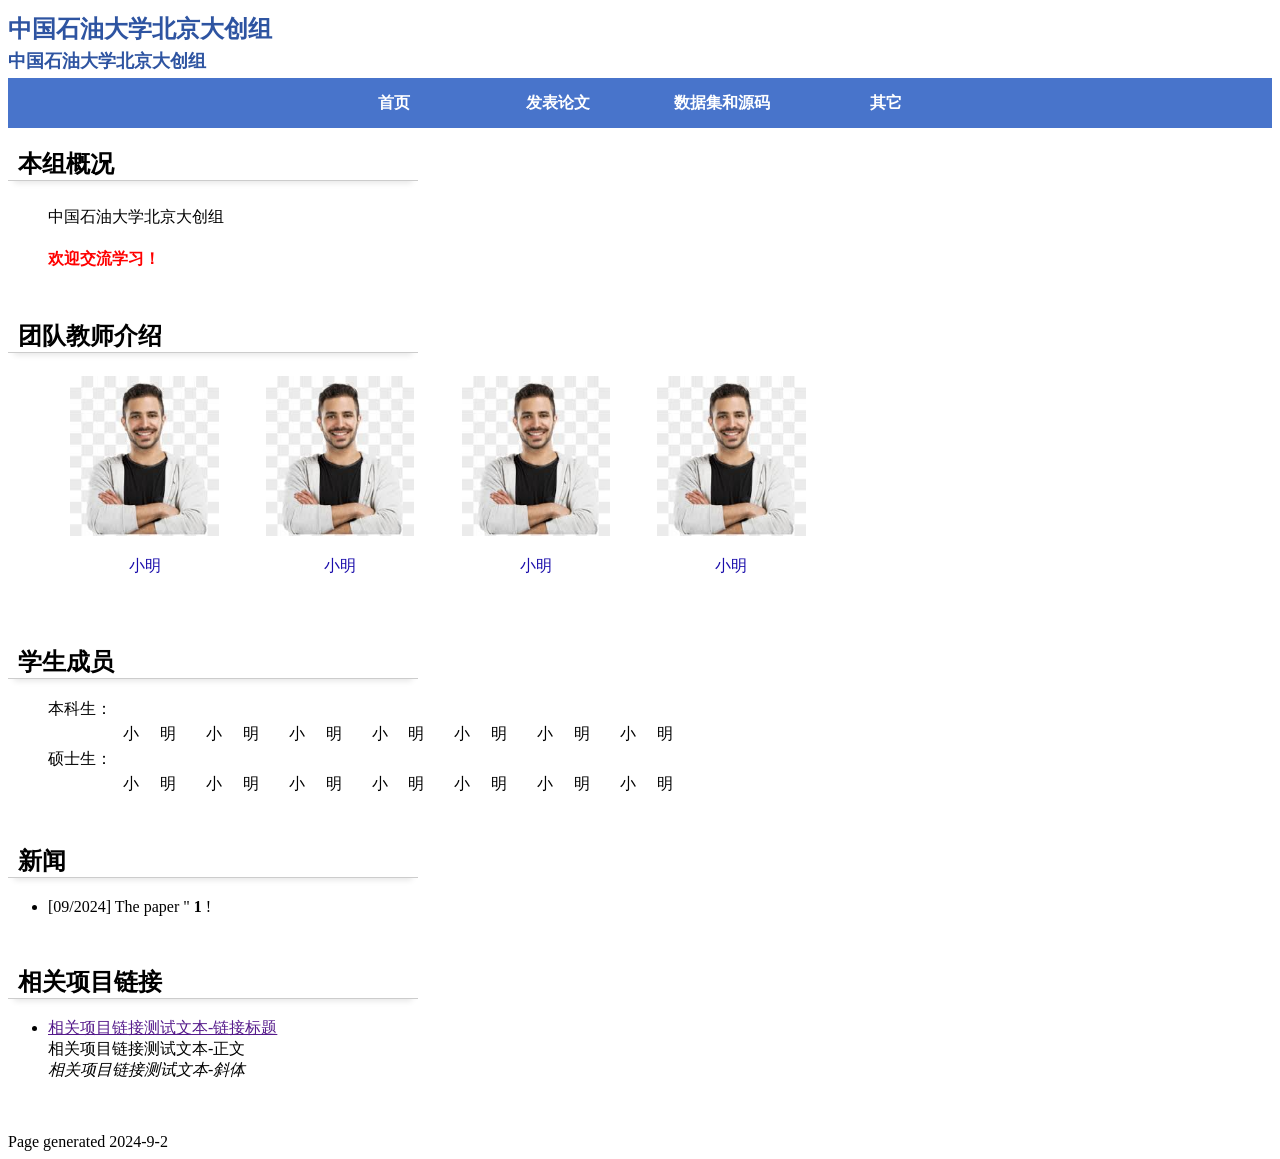
<file: index.html>
<!DOCTYPE html PUBLIC "-//W3C//DTD XHTML 1.1//EN"
  "http://www.w3.org/TR/xhtml11/DTD/xhtml11.dtd">
<html xmlns="http://www.w3.org/1999/xhtml" xml:lang="en">

<head>
  <meta charset="UTF-8">
  <meta name="viewport" content="width=device-width, initial-scale=1.0">
  <title>中国石油大学北京大创组</title>
  
  <style>
	  

h2 {
	padding-left:10px;
    border-bottom: 1px solid #cccccc;
    width:400px;
    box-shadow: 0  8px 6px -6px rgba(0, 0, 0, 0.1);
}

	
    .header {
      background-image: url('picture/title.png');
      background-size: cover;
      background-position: center;
      height: 70px;
      position: relative; 
    }

	.chinese-heaher-title {
	  margin:0;
	  position: absolute; 
	  font-size: 24px;
	  color: rgb(46, 84, 161);
	  top:5px;
	  
	}
	
    .english-heaher-title {
	  margin:0;
      position: absolute; 
      font-size: 18px;
      color: rgb(46, 84, 161);
	  bottom:5px;
    }
    
.button-container {
      background-image: url('picture/blue.png'); 
      background-size: cover;
      background-position: center;
      text-align: center;
    }
    
    .button-container button {
      display: inline-block;
      background-color: transparent;
      border: 2px solid transparent;
      width: 160px;
      height: 50px;
      font-size: 16px;
      color: white;
      font-weight: bold;
      transition: background-color 0.3s, color 0.3s; 
    }
    
    .button-container button:hover {
      background-color: rgb(46, 84, 161); 
      color: white; 
    }
	
  </style>
</head>
<body>
	
	
  <div class="header">
  <h1 class="chinese-heaher-title">中国石油大学北京大创组</h1>
  <h1 class="english-heaher-title">中国石油大学北京大创组</h1>
  </div>
  
  <div class="button-container">
    <button onclick="window.location.href='index.html'">首页</button>
    <button onclick="window.location.href='allpaper.html'">发表论文</button>
    <button onclick="window.location.href='codeanddataset.html'">数据集和源码</button>
    <button onclick="window.location.href='other.html'">其它</button>
  </div>
  
  
</body>



<h2 >本组概况</h2>
<p style="margin-left: 40px;margin-right:100px;line-height: 2;text-align: justify;">中国石油大学北京大创组
<p style="margin-left: 40px;margin-right:100px; color:red; font-weight: bold;">欢迎交流学习！</p>



   
  
  
<h2 style="margin-top:50px;">团队教师介绍</h2>
<style>
    .imgtable a {
        color: #1a0dab; 
        text-decoration: none;
    }
    .imgtable a:hover {
	color: #551a8b; 
        text-decoration: underline; 
    }
  .imgtable td {
    text-align: center;
  }
</style>

<table class="imgtable" style="margin-left: 40px; width:780px;">
  <tr>
    <td>
      <a href="https://cup2024innowang.github.io/">
        <img src="picture/man.jpg" alt="小明" height="160px" />
      </a>
      <div style="text-align: center;">
        <p><a href="https://cup2024innowang.github.io/">小明</a></p>
      </div>
    </td>
    <td>

    </td>
    <td>
      <a href="https://cup2024innowang.github.io/">
        <img src="picture/man.jpg" alt="小明" height="160px" />
      </a>
      <div style="text-align: center;">
        <p><a href="https://cup2024innowang.github.io/">小明</a></p>
      </div>
    </td>
    <td>

    </td>
    <td>
      <a href="https://cup2024innowang.github.io/">
        <img src="picture/man.jpg" alt="小明" height="160px" />
      </a>
      <div style="text-align: center;">
        <p><a href="https://cup2024innowang.github.io/">小明</a></p>
      </div>
    </td>
   <td>

    </td>
    <td>
      <a href="https://cup2024innowang.github.io/">
        <img src="picture/man.jpg" alt="小明" height="160px" />
      </a>
      <div style="text-align: center;">
        <p><a href="https://cup2024innowang.github.io/">小明</a></p>
      </div>
    </td>
  </tr>
</table>


  

<h2 style="margin-top:50px;">学生成员</h2>  
<style>
  .student-list ul {
    list-style: none; 
    width: 700px; 
	 padding-left: 40px;
  }
  .student-list li {
    display: flex; 
    justify-content: space-between;
    margin: 4px 60px; 
	
  }
  .student-list span.name {
    flex: 1; 
    text-align: justify; 
    text-align-last: justify; 
    margin: 0 15px;
  }
</style>

<div class="student-list">
  <ul>
    <span>本科生：</span>
	<li><span class="name">小明</span><span class="name">小明</span><span class="name">小明</span><span class="name">小明</span><span class="name">小明</span><span class="name">小明</span><span class="name">小明</span></li>
	<span>硕士生：</span>
	<li><span class="name">小明</span><span class="name">小明</span><span class="name">小明</span><span the class="name">小明</span><span class="name">小明</span><span class="name">小明</span><span class="name">小明</span></li>
  </ul>
</div>


  
<h2 style="margin-top:50px;">新闻</h2>

<ul>
<li><p>[09/2024]  The paper " <b>1</b> !
</ul>
  

<h2 style="margin-top:50px;">相关项目链接</h2> 


	<ul>
		<li>
			<p><a href="">相关项目链接测试文本-链接标题</a> <br />
				相关项目链接测试文本-正文<br />
				<i>相关项目链接测试文本-斜体</i>
			</p>
		</li>
	</ul>
  
<br />
</ul>
<div id="footer">
<div id="footer-text">
<br>Page generated 2024-9-2
</div>
</div>
</div>
</body>
</html>
</file>
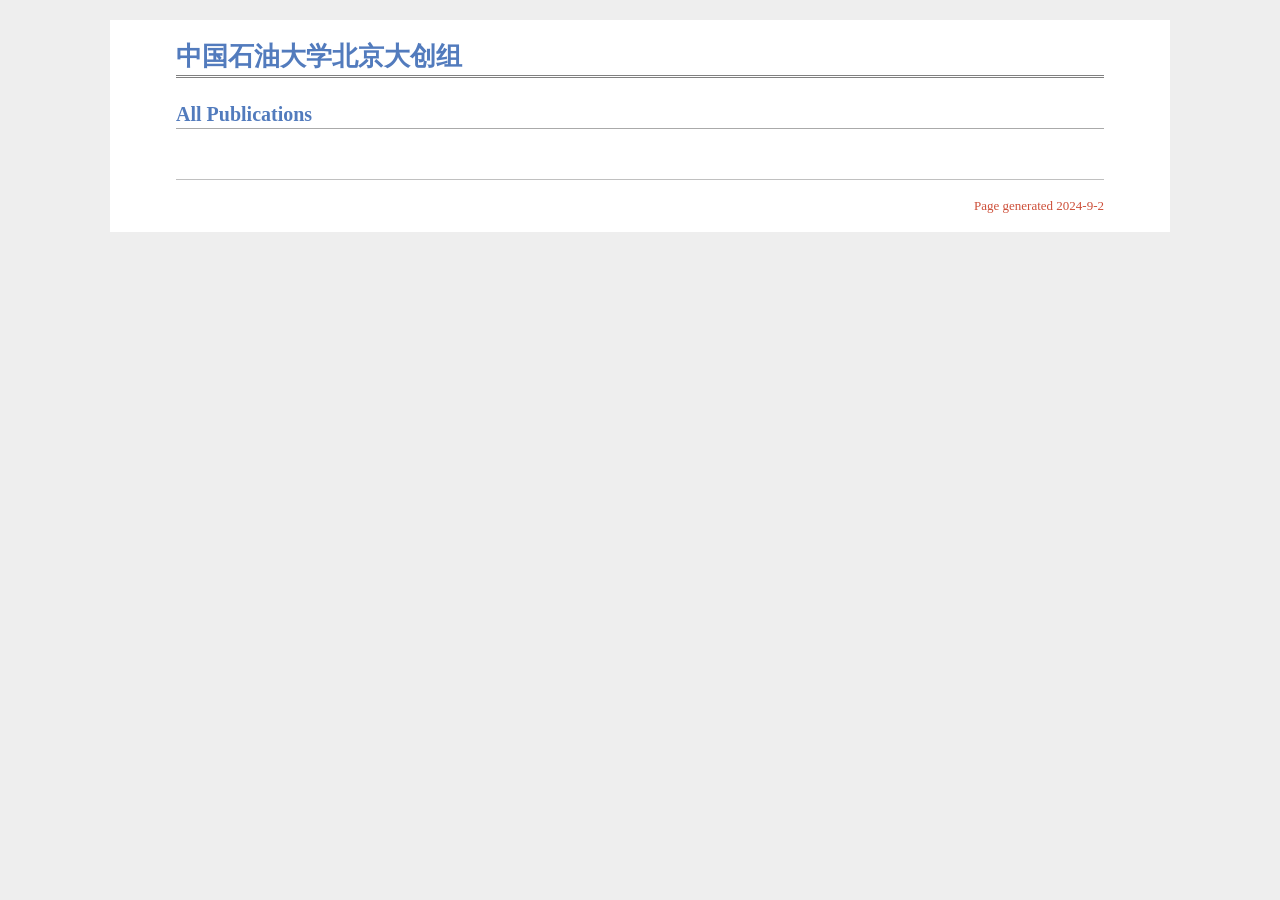
<file: allpaper.html>
<!DOCTYPE html PUBLIC "-//W3C//DTD XHTML 1.1//EN"
  "http://www.w3.org/TR/xhtml11/DTD/xhtml11.dtd">
<html xmlns="http://www.w3.org/1999/xhtml" xml:lang="en">
<head>
<meta name="generator" content="jemdoc, see http://jemdoc.jaboc.net/" />
<meta http-equiv="Content-Type" content="text/html;charset=utf-8" />
<link rel="stylesheet" href="jemdoc.css" type="text/css" />
<title>发表论文</title>
</head>
<body>
<div id="layout-content">
<div id="toptitle">
<h1>中国石油大学北京大创组</h1>
</div>

  
  
<h2>All Publications</h2>  
  
<br />
</ul>
<div id="footer">
<div id="footer-text">
<br>Page generated 2024-9-2
</div>
</div>
</div>
</body>
</html>
</file>
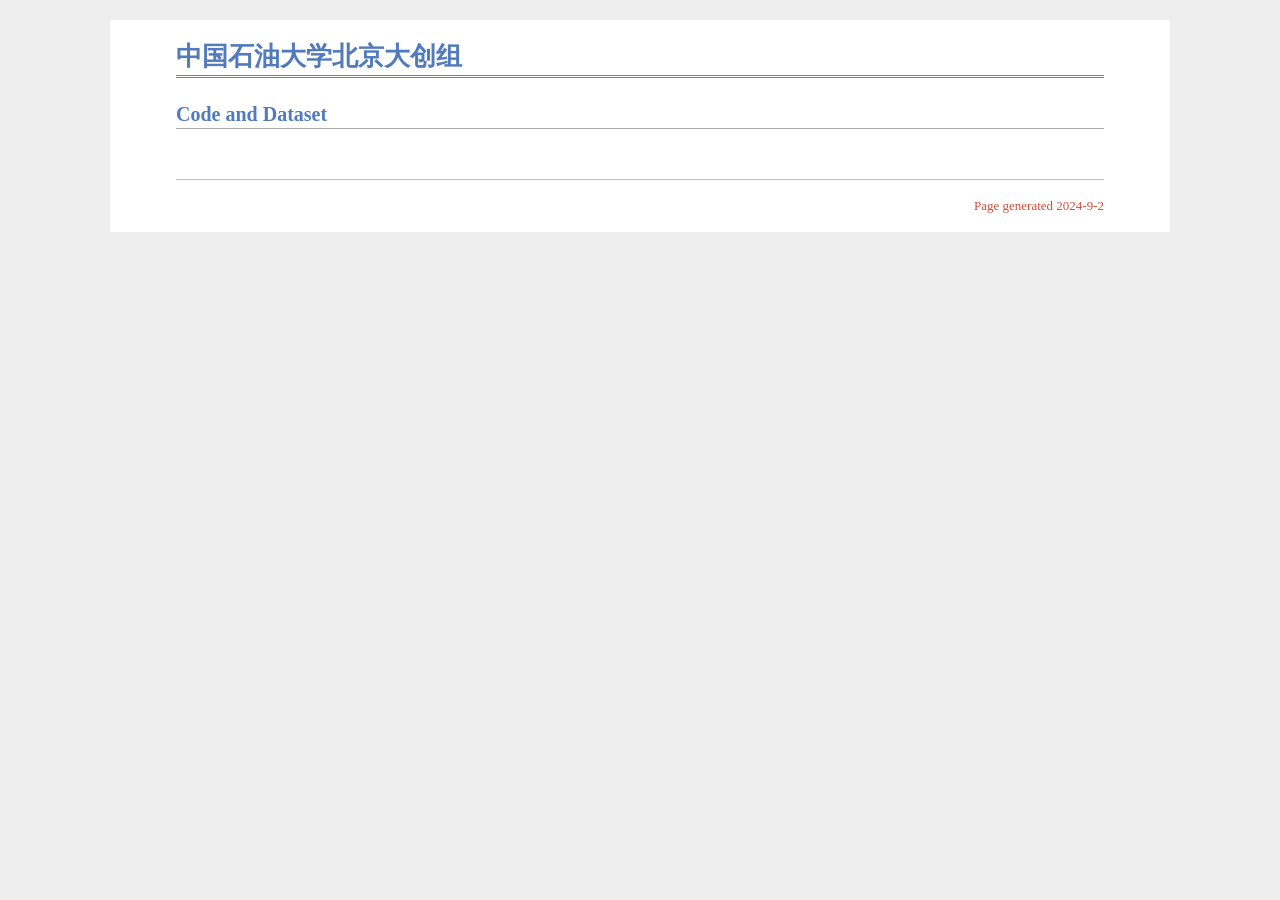
<file: codeanddataset.html>
<!DOCTYPE html PUBLIC "-//W3C//DTD XHTML 1.1//EN"
  "http://www.w3.org/TR/xhtml11/DTD/xhtml11.dtd">
<html xmlns="http://www.w3.org/1999/xhtml" xml:lang="en">
<head>
<meta name="generator" content="jemdoc, see http://jemdoc.jaboc.net/" />
<meta http-equiv="Content-Type" content="text/html;charset=utf-8" />
<link rel="stylesheet" href="jemdoc.css" type="text/css" />
<title>数据集和源码</title>
</head>
<body>
<div id="layout-content">
<div id="toptitle">
<h1>中国石油大学北京大创组</h1>
</div>
  
<h2>Code and Dataset</h2> 

<!-- <ul> 
<li><p><a href="">code</a> <br />
 dataset<br />
<i>文章
  <a href=""></a>
  <a href=""></a>
</i></p>
</li>
</ul> 


  
<ul> 
<li><p><a href="">code</a> <br />
 dataset<br />
<i>文章
  <a href=""></a>
  <a href=""></a>
</i></p>
</li>
</ul>  -->
  
<br />
</ul>
<div id="footer">
<div id="footer-text">
<br>Page generated 2024-9-2
</div>
</div>
</div>
</body>
</html>
</file>
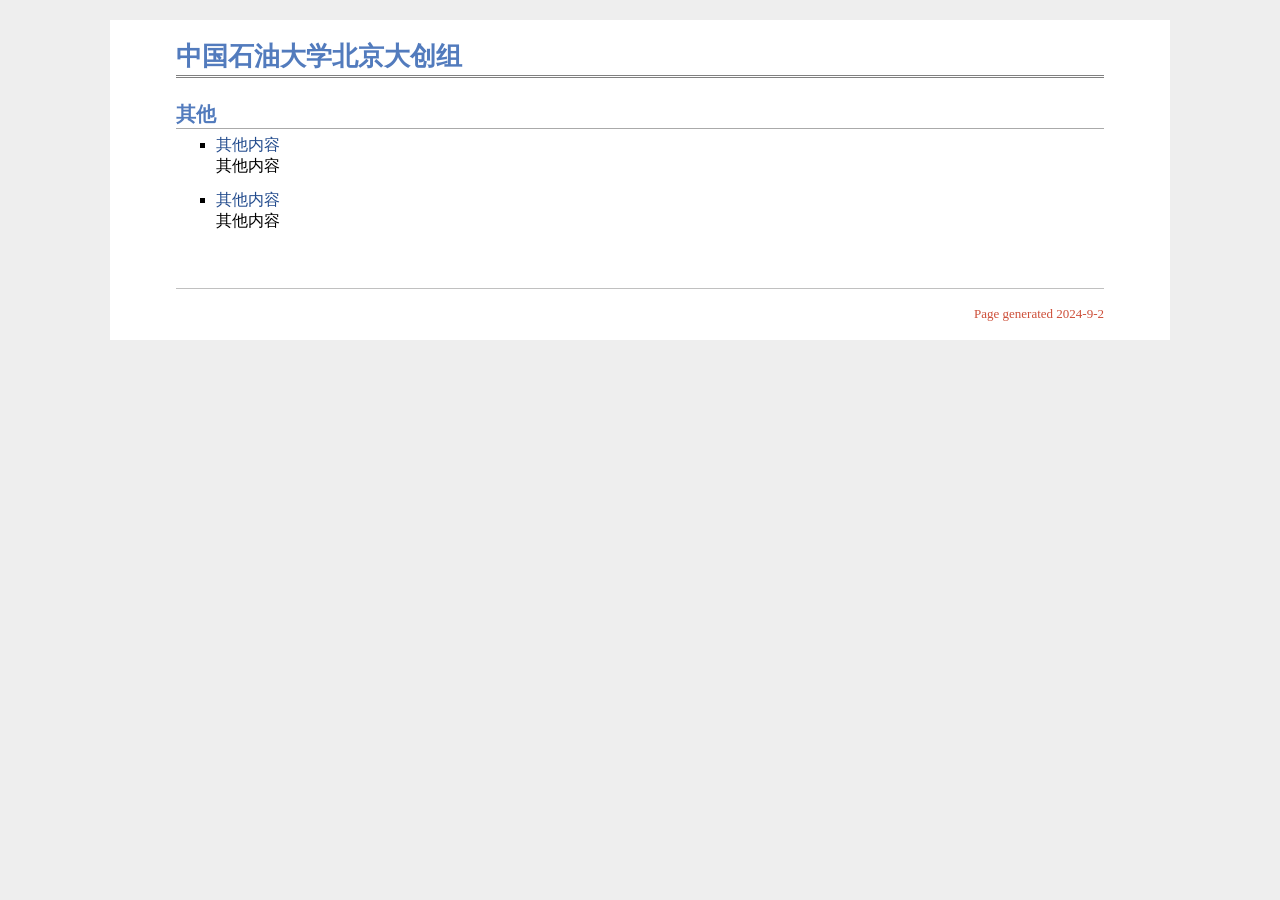
<file: other.html>
<!DOCTYPE html PUBLIC "-//W3C//DTD XHTML 1.1//EN"
  "http://www.w3.org/TR/xhtml11/DTD/xhtml11.dtd">
<html xmlns="http://www.w3.org/1999/xhtml" xml:lang="en">
<head>
<meta name="generator" content="jemdoc, see http://jemdoc.jaboc.net/" />
<meta http-equiv="Content-Type" content="text/html;charset=utf-8" />
<link rel="stylesheet" href="jemdoc.css" type="text/css" />
<title>其他</title>
</head>
<body>
<div id="layout-content">
<div id="toptitle">
<h1>中国石油大学北京大创组</h1>
</div>
  
<h2>其他</h2> 

<ul> 
<li><p><a href="">其他内容</a> <br />
 其他内容<br />
<i>
  <a href=""></a>
  <a href=""></a>
</i></p>
</li>
</ul> 
  
<ul> 
<li><p><a href="">其他内容</a> <br />
 其他内容<br />
<i>
  <a href=""></a>
  <a href=""></a>
</i></p>
</li>
</ul> 
  
<br />
</ul>
<div id="footer">
<div id="footer-text">
<br>Page generated 2024-9-2
</div>
</div>
</div>
</body>
</html>
</file>
<file: jemdoc.css>
#layout-content {
    background-image: url('picture/jiangbo.jpg'); /* 替换 'your-image.jpg' 为你的图片文件名 */
    background-size: cover; /* 使背景图片覆盖整个容器 */
}


table#tlayout {
    border: none;
    border-collapse: separate;
    background: white;
}
html {
  background-color: #eeeeee;
}

body {
  font-family: Georgia, serif;
  color: #000;
  background-color: #ffffff;
  text-align:left; /* for IE */
  margin-top: 20px;
  margin-bottom: 10px;
  margin-left: auto;
  margin-right: auto;
  padding-left:  50px;
  padding-right: 50px;
  padding-top: 10px;
  padding-bottom: 50px;
  max-width: 960px;
  min-width: 600px;
}

#layout-menu {
	background: #f6f6f6;
	border: 1px solid #dddddd;
	padding-top: 0.5em;
	padding-left: 8px;
	padding-right: 8px;
	font-size: 1.0em;
	width: auto;
	white-space: nowrap;
    text-align: left;
    vertical-align: top;
}

#layout-menu td {
	background: #f4f4f4;
    vertical-align: top;
}

#layout-content {
	padding-top: 0.0em;
	padding-left: 1.0em;
	padding-right: 1.0em;
    border: none;
    background: white;
    text-align: left;
    vertical-align: top;
}

#layout-menu a {
	line-height: 1.5em;
	margin-left: 0.5em;
}


tt {
    background: #ffffdd;
}

pre, tt {
	font-size: 90%;
	font-family: monaco, monospace;
}

a, a > tt {
	color: #224b8d;
	text-decoration: none;
}

a:hover {
	border-bottom: 1px gray dotted;
}

#layout-menu a.current:link, #layout-menu a.current:visited {
	color: #022b6d;
	border-bottom: 1px gray solid;
}
#layout-menu a:link, #layout-menu a:visited, #layout-menu a:hover {
	color: #527bbd;
	text-decoration: none;
}
#layout-menu a:hover {
	text-decoration: none;
}

div.menu-category {
	border-bottom: 1px solid gray;
	margin-top: 0.8em;
	padding-top: 0.2em;
	padding-bottom: 0.1em;
	font-weight: bold;
}

div.menu-item {
	padding-left: 16px;
	text-indent: -16px;
}

div#toptitle {
	padding-bottom: 0.2em;
	margin-bottom: 1.5em;
	border-bottom: 3px double gray;
}

/* Reduce space if we begin the page with a title. */
div#toptitle + h2, div#toptitle + h3 {
	margin-top: -0.7em;
}

div#subtitle {
	margin-top: 0.0em;
	margin-bottom: 0.0em;
	padding-top: 0em;
	padding-bottom: 0.1em;
}

em {
	font-style: italic;
}

strong {
	font-weight: bold;
}


h1, h2, h3 {
	color: #527bbd;
	margin-top: 0.7em;
	margin-bottom: 0.3em;
	padding-bottom: 0.2em;
	line-height: 1.0;
	padding-top: 0.5em;
	border-bottom: 1px solid #aaaaaa;
}

h1 {
	font-size: 165%;
}

h2 {
	padding-top: 0.8em;
	font-size: 125%;
}

h2 + h3 {
    padding-top: 0.2em;
}

h3 {
	font-size: 110%;
	border-bottom: none;
}

p {
	margin-top: 0.0em;
	margin-bottom: 0.8em;
	padding: 0;
	line-height: 1.3;
}

pre {
	padding: 0;
	margin: 0;
}

div#footer {
	font-size: small;
	border-top: 1px solid #c0c0c0;
	padding-top: 0.1em;
	margin-top: 2.0em;
	color: #CD4F39;
}

div#footer a {
	color: #80a0b0;
}

div#footer-text {
	float: right;
	padding-bottom: 8px;
}

ul, ol, dl {
	margin-top: 0.2em;
	padding-top: 0;
	margin-bottom: 0.8em;
}

dt {
	margin-top: 0.5em;
	margin-bottom: 0;
}

dl {
	margin-left: 20px;
}

dd {
	color: #222222;
}

dd > *:first-child {
	margin-top: 0;
}

ul {
	list-style-position: outside;
	list-style-type: square;
}

p + ul, p + ol {
	margin-top: -0.5em;
}

li ul, li ol {
	margin-top: -0.3em;
}

ol {
	list-style-position: outside;
	list-style-type: decimal;
}

li p, dd p {
	margin-bottom: 0.3em;
}


ol ol {
	list-style-type: lower-alpha;
}

ol ol ol {
	list-style-type: lower-roman;
}

p + div.codeblock {
	margin-top: -0.6em;
}

div.codeblock, div.infoblock {
	margin-right: 0%;
	margin-top: 1.2em;
	margin-bottom: 1.3em;
}

div.blocktitle {
	font-weight: bold;
	color: #cd7b62;
	margin-top: 1.2em;
	margin-bottom: 0.1em;
}

div.blockcontent {
	border: 1px solid silver;
	padding: 0.3em 0.5em;
}

div.infoblock > div.blockcontent {
	background: #ffffee;
}

div.blockcontent p + ul, div.blockcontent p + ol {
	margin-top: 0.4em;
}

div.infoblock p {
	margin-bottom: 0em;
}

div.infoblock li p, div.infoblock dd p {
	margin-bottom: 0.5em;
}

div.infoblock p + p {
	margin-top: 0.8em;
}

div.codeblock > div.blockcontent {
	background: #f6f6f6;
}

span.pycommand {
	color: #000070;
}

span.statement {
	color: #008800;
}
span.builtin {
	color: #000088;
}
span.special {
	color: #990000;
}
span.operator {
	color: #880000;
}
span.error {
	color: #aa0000;
}
span.comment, span.comment > *, span.string, span.string > * {
	color: #606060;
}

@media print {
	#layout-menu { display: none; }
}

#fwtitle {
	margin: 2px;
}

#fwtitle #toptitle {
	padding-left: 0.5em;
	margin-bottom: 0.5em;
}

#layout-content h1:first-child, #layout-content h2:first-child, #layout-content h3:first-child {
	margin-top: -0.7em;
}

div#toptitle h1, #layout-content div#toptitle h1 {
	margin-bottom: 0.0em;
	padding-bottom: 0.1em;
	padding-top: 0;
	margin-top: 0.5em;
	border-bottom: none;
}

img.eq {
	padding: 0;
	padding-left: 0.1em;
	padding-right: 0.1em;
	margin: 0;
}

img.eqwl {
	padding-left: 2em;
	padding-top: 0.6em;
	padding-bottom: 0.2em;
	margin: 0;
}

table {
    border: 2px solid black;
    border-collapse: collapse;
}

td {
    padding: 2px;
    padding-left: 0.5em;
    padding-right: 0.5em;
    text-align: center;
    border: 1px solid gray;
}

table + table {
    margin-top: 1em;
}

tr.heading {
    font-weight: bold;
    border-bottom: 2px solid black;
}

img {
    border: none;
}

table.imgtable, table.imgtable td {
    border: none;
    text-align: left;
}
</file>
